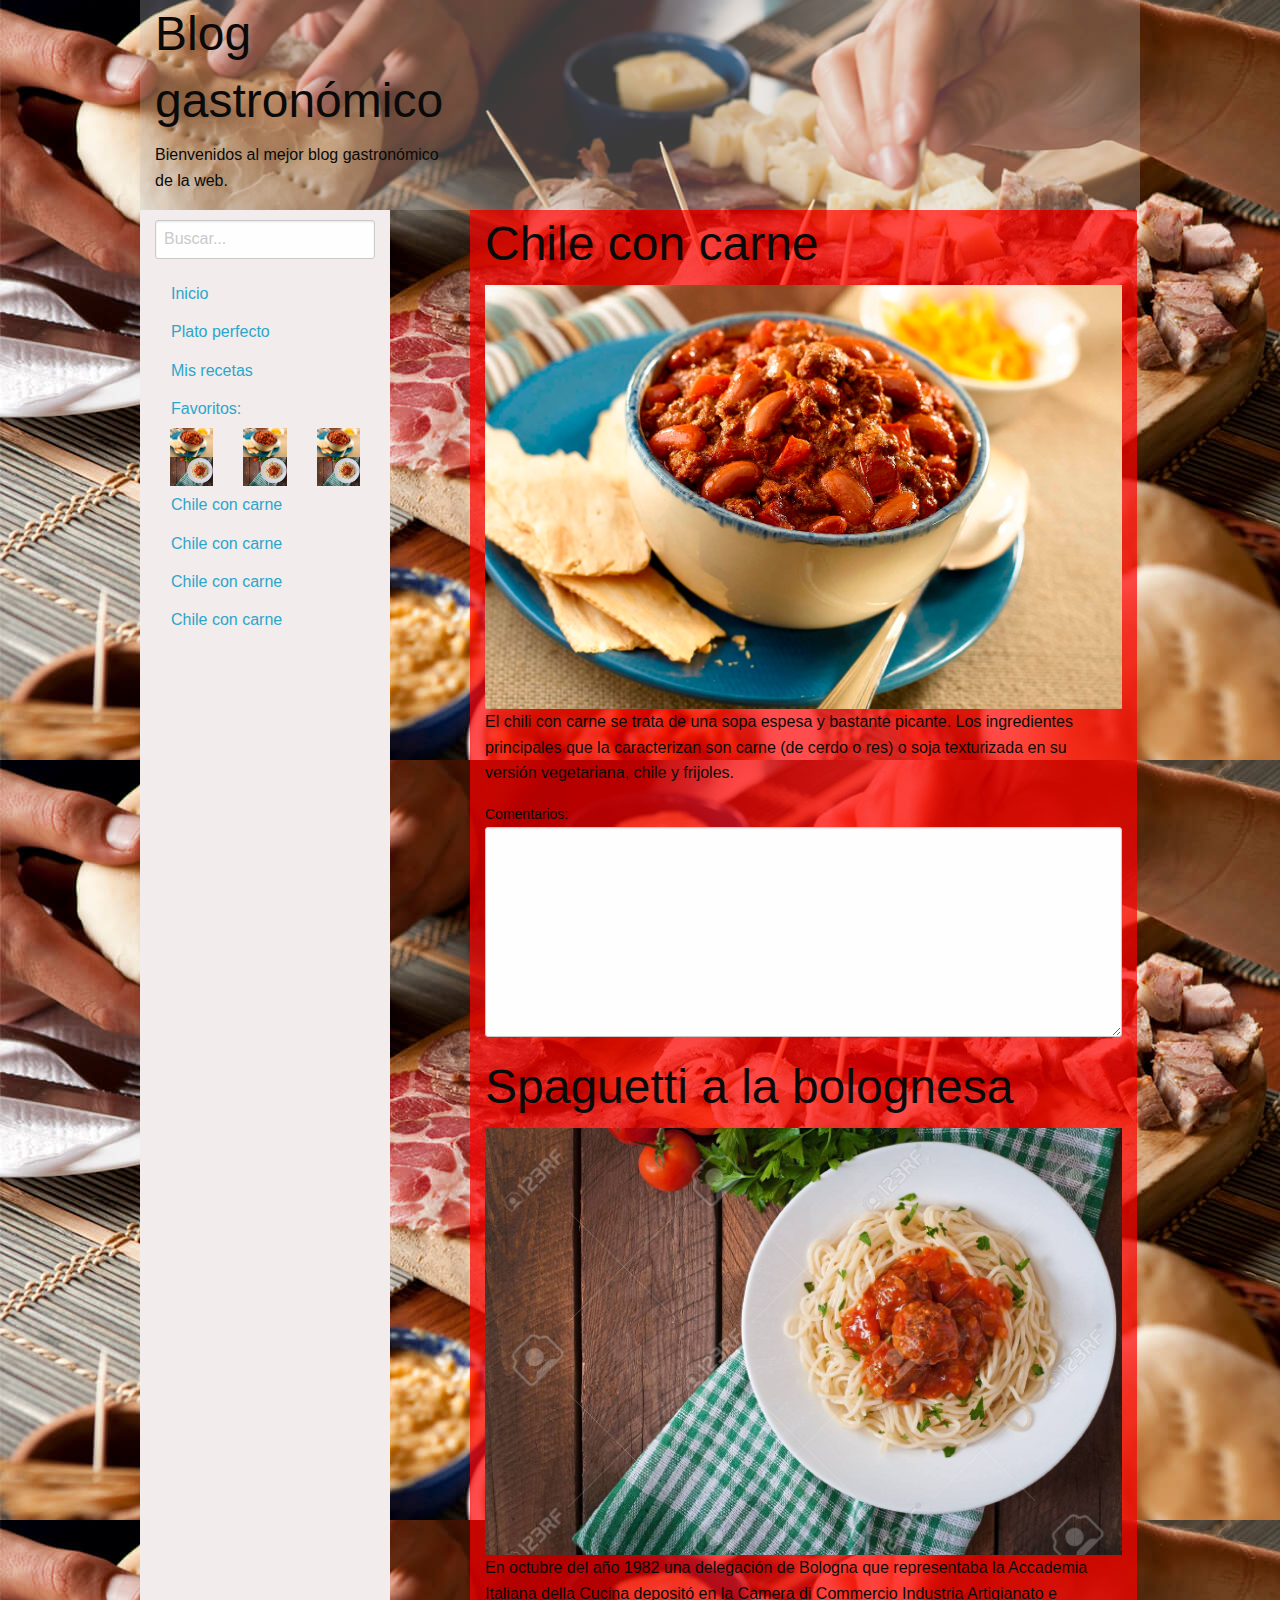
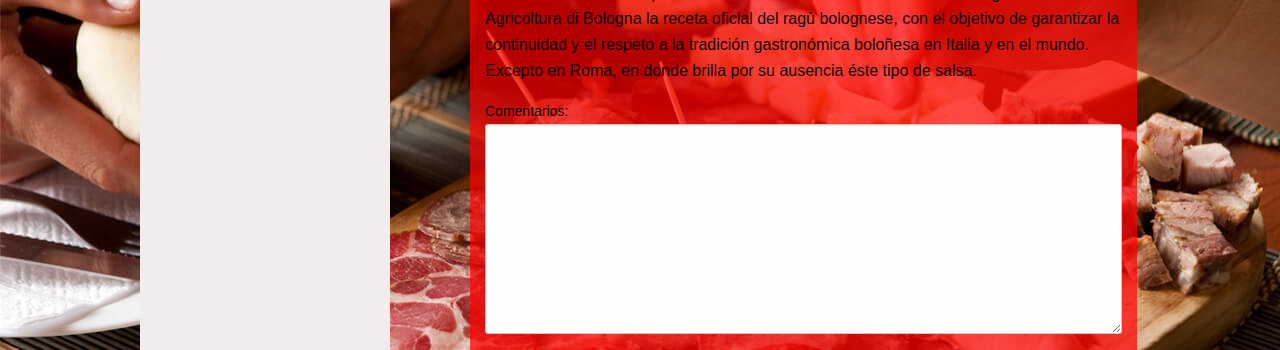
<file: blog foundation/index.html>
<!DOCTYPE html>
<html lang="es" dir="ltr">
  <head>
    <meta charset="utf-8">
    <link rel="stylesheet" href="css/foundation.min.css">
    <link rel="stylesheet" href="css/app.css">
    <title>Blog gastronomía</title>
  </head>
  <body>
    <div class="container">
      <header>
        <div class="container-fluid">
          <div class="row">
            <div class="column large-4 hide-for-small-only" id="col1">
              <h1>Blog gastronómico</h1>
              <p>Bienvenidos al mejor blog gastronómico de la web.</p>
            </div>
              <div class="column large-8" id=col2>
              </div>
            </div>
          </div>
      </header>

      <!--Contenido-->

      <div class="row">
        <div class="column large-3 hide-for-small-only" id="col3">
          <input type="text" placeholder="Buscar..." id="buscar">
          <ul class="vertical menu">
            <li><a href="#">Inicio</a></li>
            <li><a href="#">Plato perfecto</a></li>
            <li><a href="#">Mis recetas</a></li>
            <li><a href="#">Favoritos:</a></li>
          </ul>
          <div class="row" id="favoritos1">
            <div class="column large-4 small-4"> <img src="img/f1.jpg" alt=""></div>
            <div class="column large-4 small-4"> <img src="img/f1.jpg" alt=""></div>
            <div class="column large-4 small-4"> <img src="img/f1.jpg" alt=""></div>
          </div>
          <div class="row" id="favoritos2">
            <div class="column large-4 small-4"> <img src="img/f2.jpg" alt=""></div>
            <div class="column large-4 small-4"> <img src="img/f2.jpg" alt=""></div>
            <div class="column large-4 small-4"> <img src="img/f2.jpg" alt=""></div>
          </div>
          <ul class="vertical menu">
            <li><a href="#">Chile con carne</a></li>
            <li><a href="#">Chile con carne</a></li>
            <li><a href="#">Chile con carne</a></li>
            <li><a href="#">Chile con carne</a></li>
          </ul>
        </div>
        <div class="column large-8 small-12" id="col4">
          <h1>Chile con carne</h1>
          <img src="img/f1.jpg" id="im1">
          <p>El chili con carne se trata de una sopa espesa y bastante picante. Los ingredientes principales que la caracterizan son carne (de cerdo o res) o soja texturizada en su versión vegetariana, chile y frijoles.
          </p>
          <label>Comentarios:</label>
          <textarea name="name" rows="8" cols="80"></textarea>
          <h1>Spaguetti a la bolognesa</h1>
          <img src="img/f2.jpg" id="im1">
          <p>En octubre del año 1982 una delegación de Bologna que representaba la Accademia Italiana della Cucina depositó en la Camera di Commercio Industria Artigianato e Agricoltura di Bologna la receta oficial del ragù bolognese, con el objetivo de garantizar la continuidad y el respeto a la tradición gastronómica boloñesa en Italia y en el mundo. Excepto en Roma, en donde brilla por su ausencia éste tipo de salsa.
          </p>
          <label>Comentarios:</label>
          <textarea name="name" rows="8" cols="80"></textarea>
        </div>
      </div>
    </div>




    <script src="js/vendor/jquery.js"></script>
    <script src="js/vendor/what-input.js"></script>
    <script src="js/vendor/foundation.js"></script>
    <script src="js/app.js"></script>

  </body>
</html>
</file>
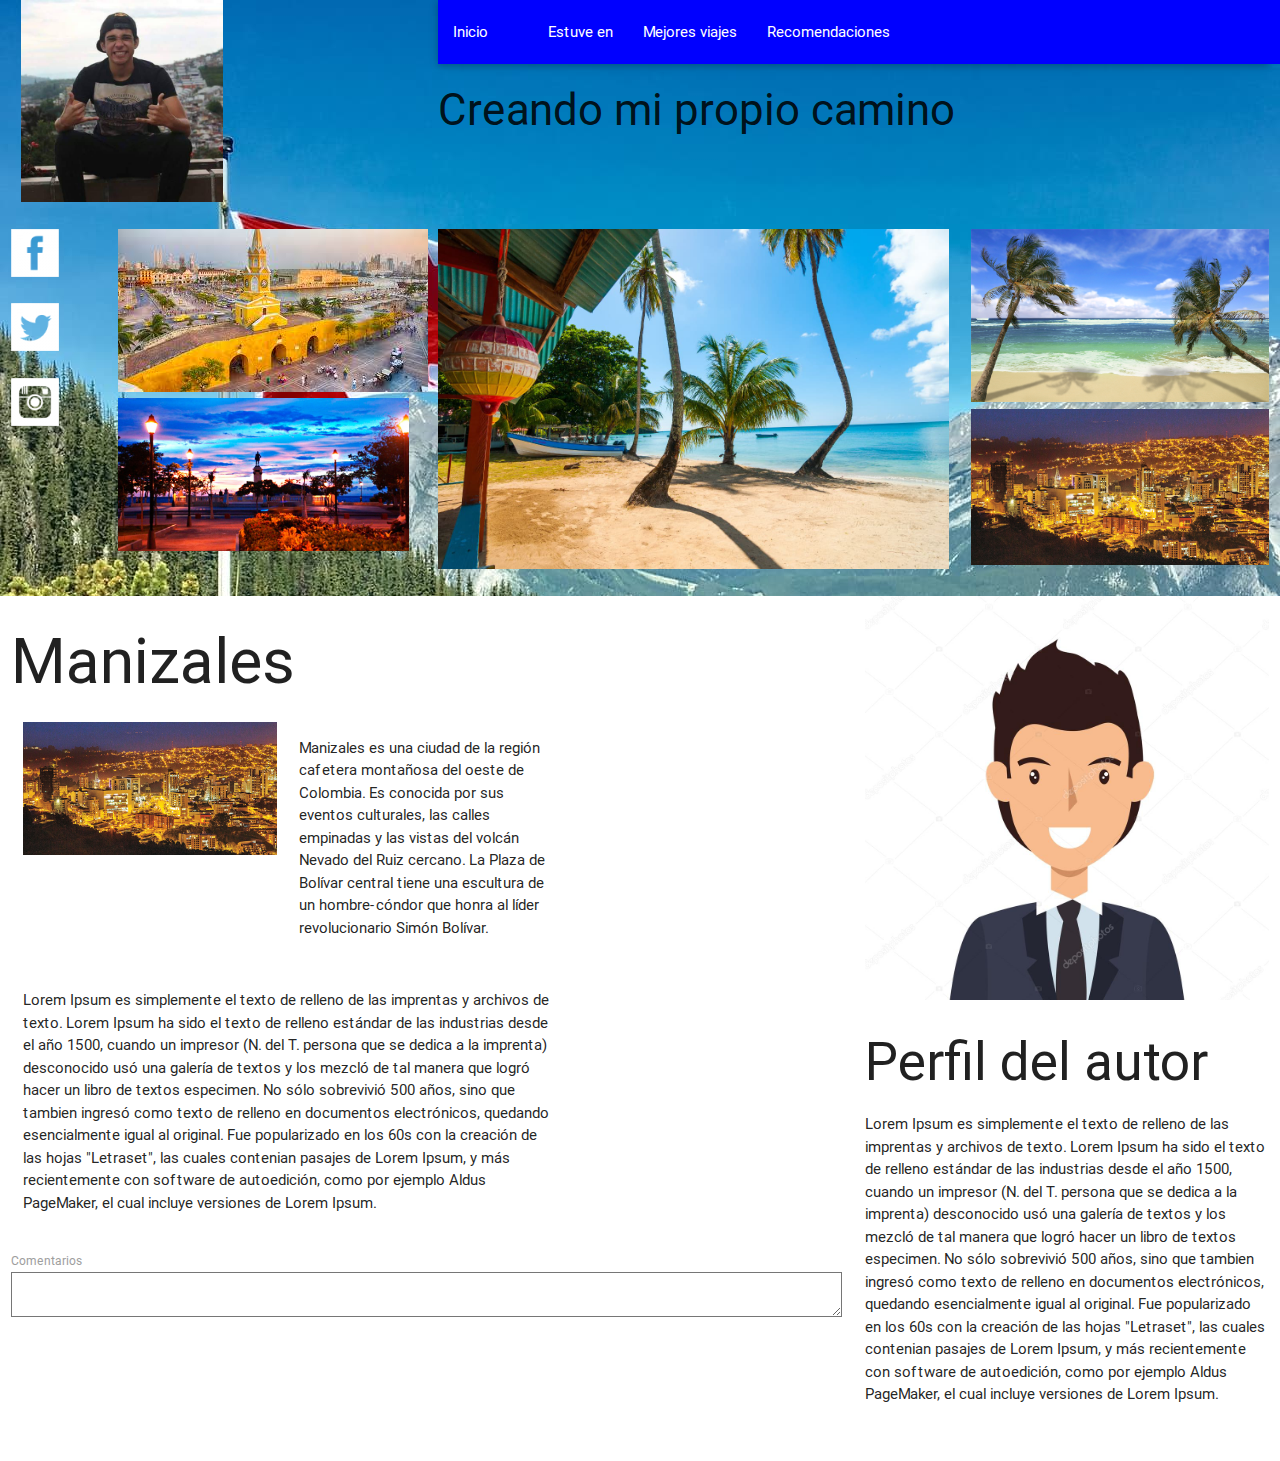
<file: blog materialize/index.html>
<!DOCTYPE html>
<html>
<head>
  <meta charset="utf-8">
  <meta name="viewport" content="width=device-width, initial-scale=1, maximum-scale=1.0"/>
  <!--Importar la fuente de los íconos de Google-->
  <link href="https://fonts.googleapis.com/icon?family=Material+Icons" rel="stylesheet">
  <!--Importar la hojas de estilos de materialize css-->
  <link href="css/materialize.css" type="text/css" rel="stylesheet" media="screen,projection"/>
  <link href="css/index.css" type="text/css" rel="stylesheet" media="screen,projection"/>
  <title>Contenedores y Sistema de Rejilla</title>
</head>
<body>
  <div class="container-fluid">
    <div class="row">
      <div class="col l4 s12">
        <img src="img/foto.jpg" id="logo">
      </div>
      <div class="col l8 s12 ">
        <div class="row">
          <nav class="hide-on-small-only">
            <div class="nav-wrapper" id="nav">
              <ul id="nav-mobile" class="hide-on-small-only">
                <li><a href="#"</a>Inicio</li>
                <li><a href="#">Estuve en</a></li>
                <li><a href="#">Mejores viajes</a></li>
                <li><a href="#">Recomendaciones</a></li>
              </ul>
            </div>
          </nav>
        </div>
        <h3>Creando mi propio camino</h3>
      </div>
    </div>
    <div class="row">
      <div class="col l1 s12">
        <div class="row">
            <img src="img/fb.png" alt="">
        </div>
        <div class="row">
            <img src="img/tt.png" alt="">
        </div>
        <div class="row">
            <img src="img/ig.png" alt="">
        </div>
      </div>
      <div class="col l3 s12">
        <img src="img/cartagena.jpg" alt="">
        <img src="img/santa.jpg" alt="" id="santa">
      </div>
      <div class="col l5 s12">
        <img src="img/san.jpg" alt="" id="san">
      </div>
      <div class="col l3 s12">
        <img src="img/capurgana.jpg" id="capurgana">
        <img src="img/manizales.jpg" id="manizales">
      </div>
    </div>
    <div class="contenedor">
      <div class="row">
        <div class="col l8 s12">
          <h1>Manizales</h1>
          <div class="row">
            <div class="col l4 s12">
              <img src="img/manizales.jpg" id="manizales2">
            </div>
            <div class="col l4 s12">
              <p>Manizales es una ciudad de la región cafetera montañosa del oeste de Colombia. Es conocida por sus eventos culturales, las calles empinadas y las vistas del volcán Nevado del Ruiz cercano. La Plaza de Bolívar central tiene una escultura de un hombre-cóndor que honra al líder revolucionario Simón Bolívar.</p>
            </div>
          </div>
          <div class="row">
              <div class="col l8 s12">
                  <p>Lorem Ipsum es simplemente el texto de relleno de las imprentas y archivos de texto. Lorem Ipsum ha sido el texto de relleno estándar de las industrias desde el año 1500, cuando un impresor (N. del T. persona que se dedica a la imprenta) desconocido usó una galería de textos y los mezcló de tal manera que logró hacer un libro de textos especimen. No sólo sobrevivió 500 años, sino que tambien ingresó como texto de relleno en documentos electrónicos, quedando esencialmente igual al original. Fue popularizado en los 60s con la creación de las hojas "Letraset", las cuales contenian pasajes de Lorem Ipsum, y más recientemente con software de autoedición, como por ejemplo Aldus PageMaker, el cual incluye versiones de Lorem Ipsum.</p>
              </div>
            </div>
            <label>Comentarios</label>
            <textarea name="name" rows="8" cols="80"></textarea>
        </div>
        <div class="col l4 s12">
          <img src="img/avatar.jpg" id="avatar">
          <div class="row">
              <h2>Perfil del autor</h2>
              <p>Lorem Ipsum es simplemente el texto de relleno de las imprentas y archivos de texto. Lorem Ipsum ha sido el texto de relleno estándar de las industrias desde el año 1500, cuando un impresor (N. del T. persona que se dedica a la imprenta) desconocido usó una galería de textos y los mezcló de tal manera que logró hacer un libro de textos especimen. No sólo sobrevivió 500 años, sino que tambien ingresó como texto de relleno en documentos electrónicos, quedando esencialmente igual al original. Fue popularizado en los 60s con la creación de las hojas "Letraset", las cuales contenian pasajes de Lorem Ipsum, y más recientemente con software de autoedición, como por ejemplo Aldus PageMaker, el cual incluye versiones de Lorem Ipsum.</p>
            </div>
          </div>
        </div>
      </div>
    </div>

  </div>

  <script type="text/javascript" src="https://code.jquery.com/jquery-2.1.1.min.js"></script>
  <script type="text/javascript" src="js/materialize.min.js"></script>
</body>
</html>
</file>
<file: blog foundation/css/app.css>
body
{
    background-size: auto;
    background-image: url(../img/fondo.jpg);
    background-attachment: fixed;
    overflow: scroll;
    background-repeat: no-repeat;
}

.container
{
    background-color: #ffffff;
    background-image: url(../img/fondo.jpg);
}
#col1
{
  background-color:rgba(192,192,192,0.3)
}

#col2
{
  background-color:rgba(192,192,192,0.3)
}
#col3
{
background-color:#f2ecec;
    margin-right: 50px;
}
#col4
{
    width: 100%;
    background-color:rgba(255,0,0,0.7);
    margin-left:30px;
}
#buscar
{
  margin-top: 10px;
}

#favoritos1
{
  margin: auto;
}
#favoritos2
{
  margin: auto;
}

@media (min-width: 768px)
{

}
</file>
<file: blog materialize/css/index.css>
body {
    background-size: cover;
    background-attachment: fixed;
    background-repeat: no-repeat;
    background-image: url("../img/canada.jpeg");
}
.barra-superior{
  min-height: 4rem;
}
div[class*="columna"]{
  min-height: 50rem;
}
div[class*="bloque"]{
  height: 25rem;
}
.columna-chat, .columna-news{
  padding: 0 !important;
}
.contenedor-write-publicacion{
  min-height: 7rem;
}
.contenedor-publicacion{
  min-height: 17rem;
  padding: 2rem;
}
#nav
{
  width: 1000px !important;
  background-color:blue;
}
#logo{
  width: 50%;
  margin-left: 10px;
}
#santa
{
  width: 98%;
}
#san
{
  width:100%;
  height: 150%;
}
#capurgana
{
  width:100%;
}
#manizales
{
  width:100%;
}
#manizales2
{
  width: 100%;
}
.contenedor
{
  background-color: white;
}
#avatar
{
  width: 100%;
}
</file>
